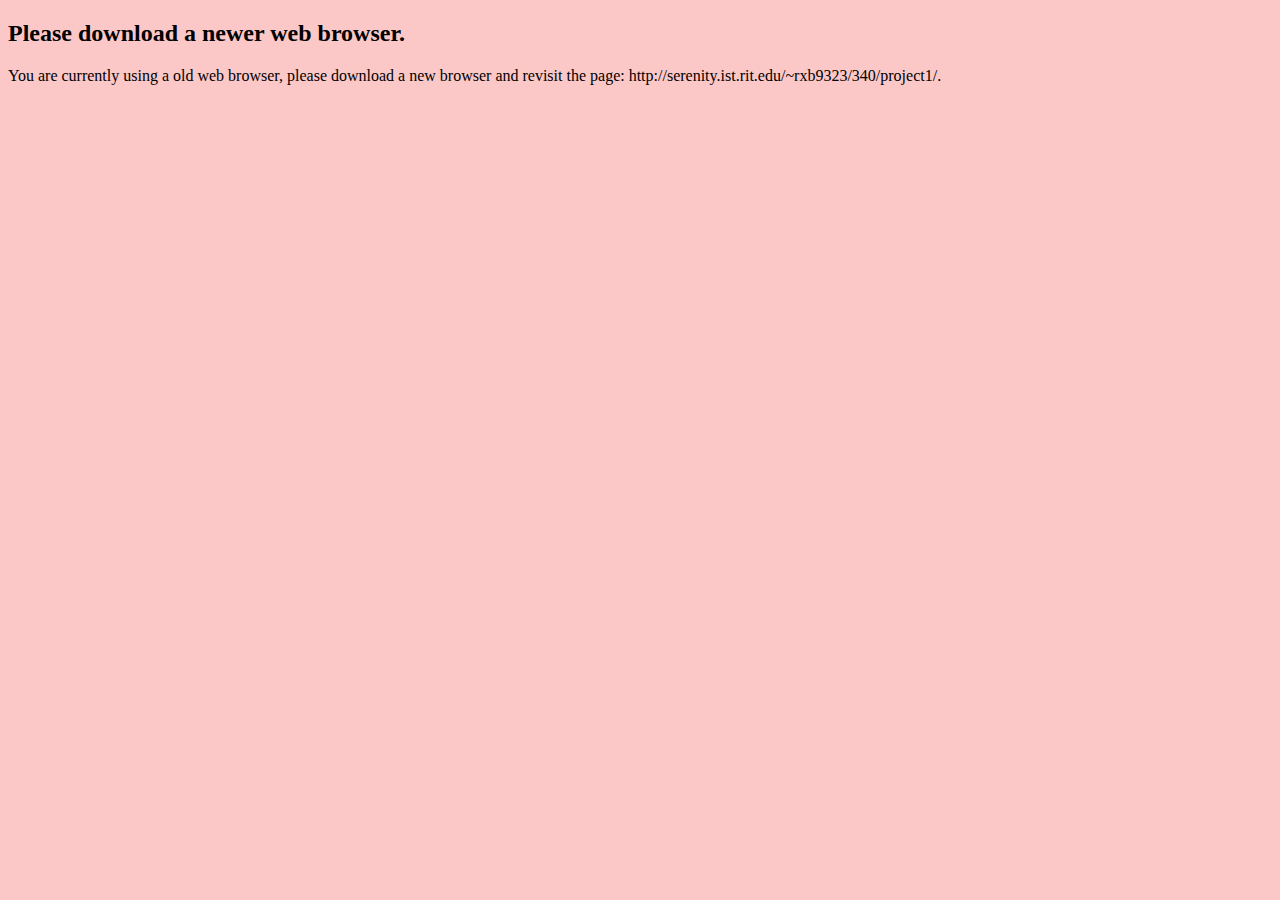
<file: legacy.html>
<!-- 
	Name: Rachael Bogdany
	Date: 2/29/2020
	Filename: legacy.html
	ISTE340 Project 1
-->
<!DOCTYPE html>
<html lang="en">
<head>
	<meta charset="utf-8" />
	<title>Legacy Page</title>
	<link rel="stylesheet" href="assets/css/styles.css">
</head>
<body>
	<h2>Please download a newer web browser.</h2>
	<p>You are currently using a old web browser, please download a new browser and revisit the page: http://serenity.ist.rit.edu/~rxb9323/340/project1/.</p>
</body>
</html>
</file>
<file: assets/css/styles.css>
/*
  Name: Rachael Bogdany
  Date: 2/29/2020
  Filename: styles.css
  ISTE340 Project 1
*/
body{
	background-color: #fcc8c7;
	font-family: 'Century Gothic', 'Times New Roman';
}
div{
	margin: 25px;
}
h1{
	margin: 25px;
	width: 330px;
}
img[src="assets/img/cat.png"]{
	display: none;
	position: absolute;
	top: 20px;
}
form{
	padding: 20px;
	border: 1px solid black;
}
h4{
	padding-bottom: 15px;
	margin: 0px;
}
#formresult{
	padding: 20px;
	border: 1px solid black;
}
</file>
